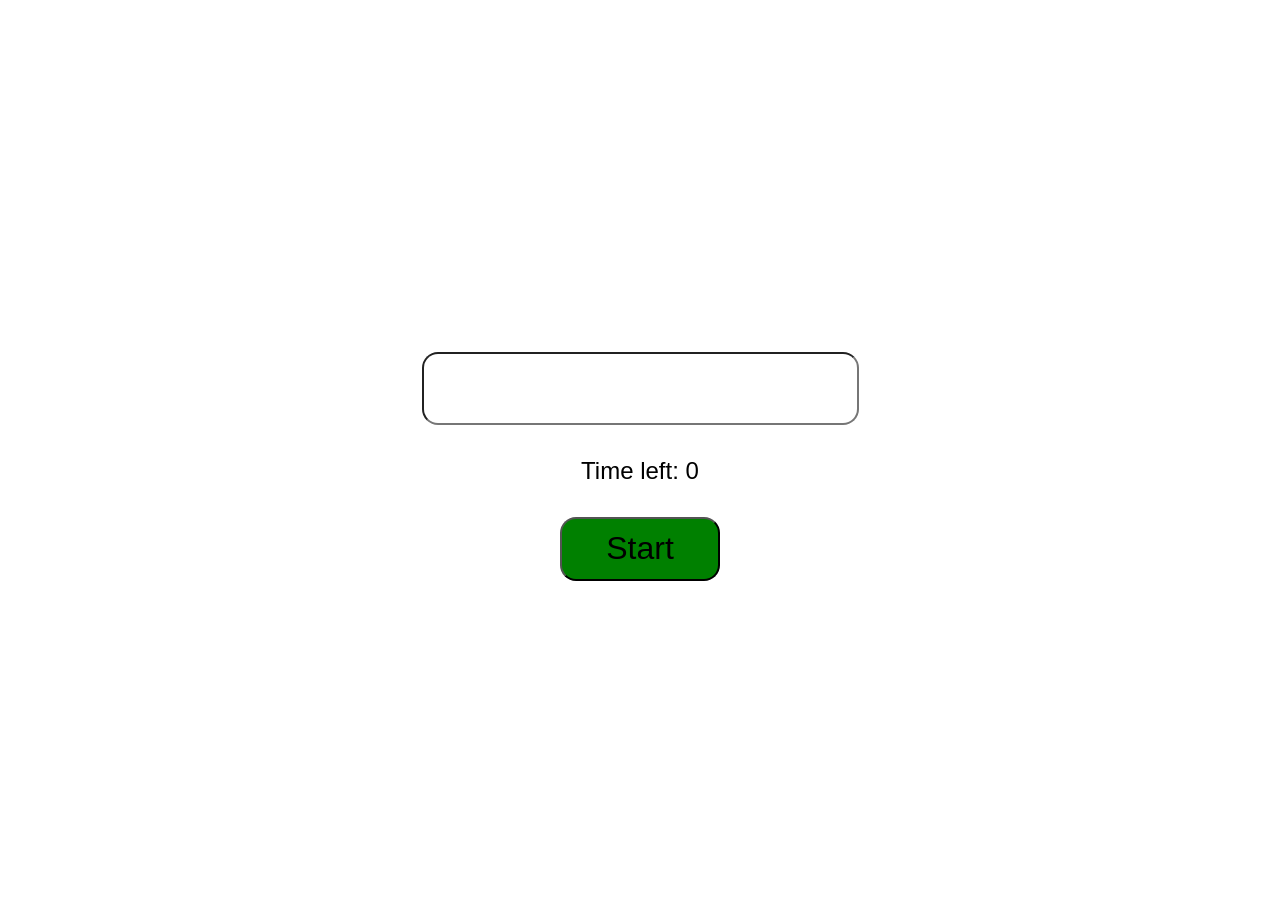
<file: index.html>
<!DOCTYPE html>
<html lang="en">
<head>
    <meta charset="UTF-8">
    <meta name="viewport" content="width=device-width, initial-scale=1.0">
    <link rel="stylesheet" href="./styles.css">
    <script src="./app.js" type="module" defer></script>
    <title>Speed Typer</title>
</head>
<body>
    <div class="container">
        <div class="word-display">
            <div class="word-row" id="wordRow1"></div>
            <div class="word-row" id="wordRow2"></div>
        </div>
        <div class="text-input-container">
            <input type="text" id="textInput" class="text-input" oninput="checkText()">
        </div>
        <div class="timer-container">
            <p>Time left: <span id="timer">0</span></p>
        </div>
        <div class="options">
            <button id="start" class="btn">Start</button>
        </div>
        <div id="results" class="results" style="display: none;">
            <p>WPM: <span id="wpm">0</span></p>
            <p>Accuracy: <span id="accuracy">0</span></p>
        </div>
    </div>
</body>
</html>
</file>
<file: styles.css>
*{
    margin: 0;
    padding: 0;
    box-sizing: border-box;
}

body{
    font-family: sans-serif;
}

.container{
    width: 100%;
    height: 100vh;
    display: flex;
    flex-direction: column;
    justify-content: center;
    align-items: center;
}

.word-display {
    width: 80%;
    font-size: 2rem;
    display: flex;
    flex-direction: column;
    justify-content: center;
    align-items: center;
}

.word-display > * {
    margin-bottom: 1rem;
}

.text-input-container {
    margin-bottom: 2rem;
}

.text-input {
    font-size: 2rem;
    padding: 1rem;
    border-radius: 1rem;
    outline: 0;
}

.timer-container {
    font-size: 1.5rem;
    margin-bottom: 2rem;
}

.btn {
    width: 10rem;
    height: 4rem;
    font-size: 2rem;
    border-radius: 1rem;
    background: green;
    outline: 0;
    cursor: pointer;
}

.results {
    margin: 2rem;
    font-size: 2rem;
}
</file>
